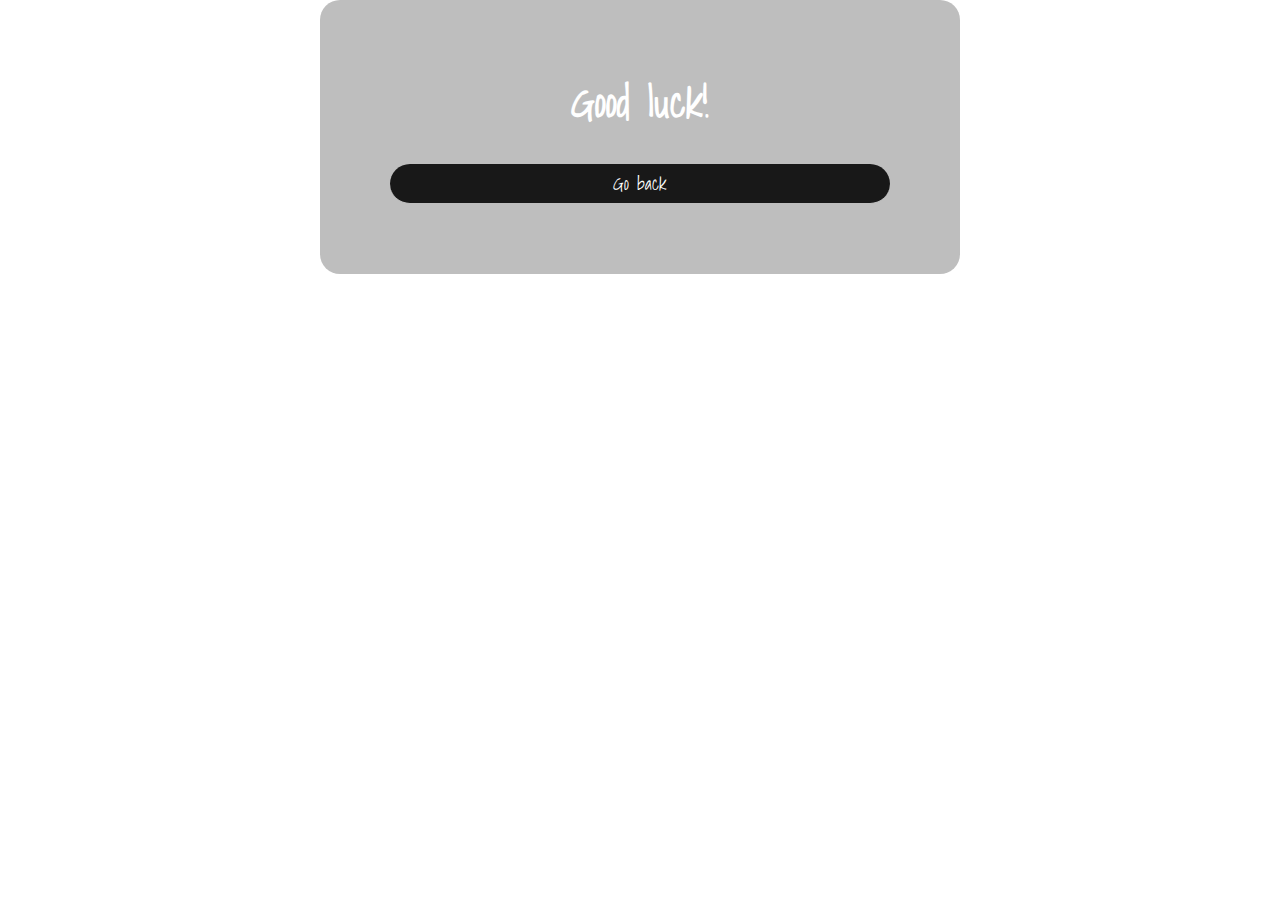
<file: Savarankiskas darbas/submit.html>
<!DOCTYPE html>
<html lang="en">
  <head>
    <meta charset="UTF-8" />
    <meta name="viewport" content="width=device-width, initial-scale=1.0" />
    <link rel="stylesheet" href="style.css" />
    <title>Submit page</title>
  </head>
  <body>
    <main>
      <form action="index.html">
        <h2>Good luck!</h2>

        <input type="submit" value="Go back" />
      </form>
    </main>
  </body>
</html>
</file>
<file: Savarankiskas darbas/style.css>
@import url("https://fonts.googleapis.com/css2?family=Shadows+Into+Light&display=swap");

* {
  margin: 0;
  padding: 0;
  font-family: Shadows Into Light;
}

body {
  text-align: center;
  background-image: url(https://w.forfun.com/fetch/17/175c16e23218902d7f1ec5d8bcc61f32.jpeg);
  background-size: auto;
  background-repeat: repeat;
  color: white;
}
h1 {
  font-size: 90px;
}

h2 {
  font-size: 40px;
}
main {
  display: flex;
}

form {
  width: 50%;
  background: rgba(87, 87, 87, 0.384);
  color: white;
  display: flex;
  flex-direction: column;
  justify-content: space-around;
  padding: 70px;
  box-sizing: border-box;
  border-radius: 20px 20px 20px 20px;
  margin: auto;
}

input,
select {
  background: none;
  border: none;
  border-bottom: 1px solid rgb(190, 190, 190);
  color: rgb(148, 148, 148);
  font-size: 1.1em;
  padding: 5px;
}

select {
  padding-left: 2;
}

option {
  background: black;
}

input[type="submit"] {
  background: rgb(24, 24, 24);
  color: white;
  width: 100%;
  border-radius: 80px;
  margin-top: 30px;
}

input[type="submit"]:hover {
  cursor: pointer;
  box-shadow: 0 0 5px rgba(230, 230, 230, 0.37);
}
</file>
